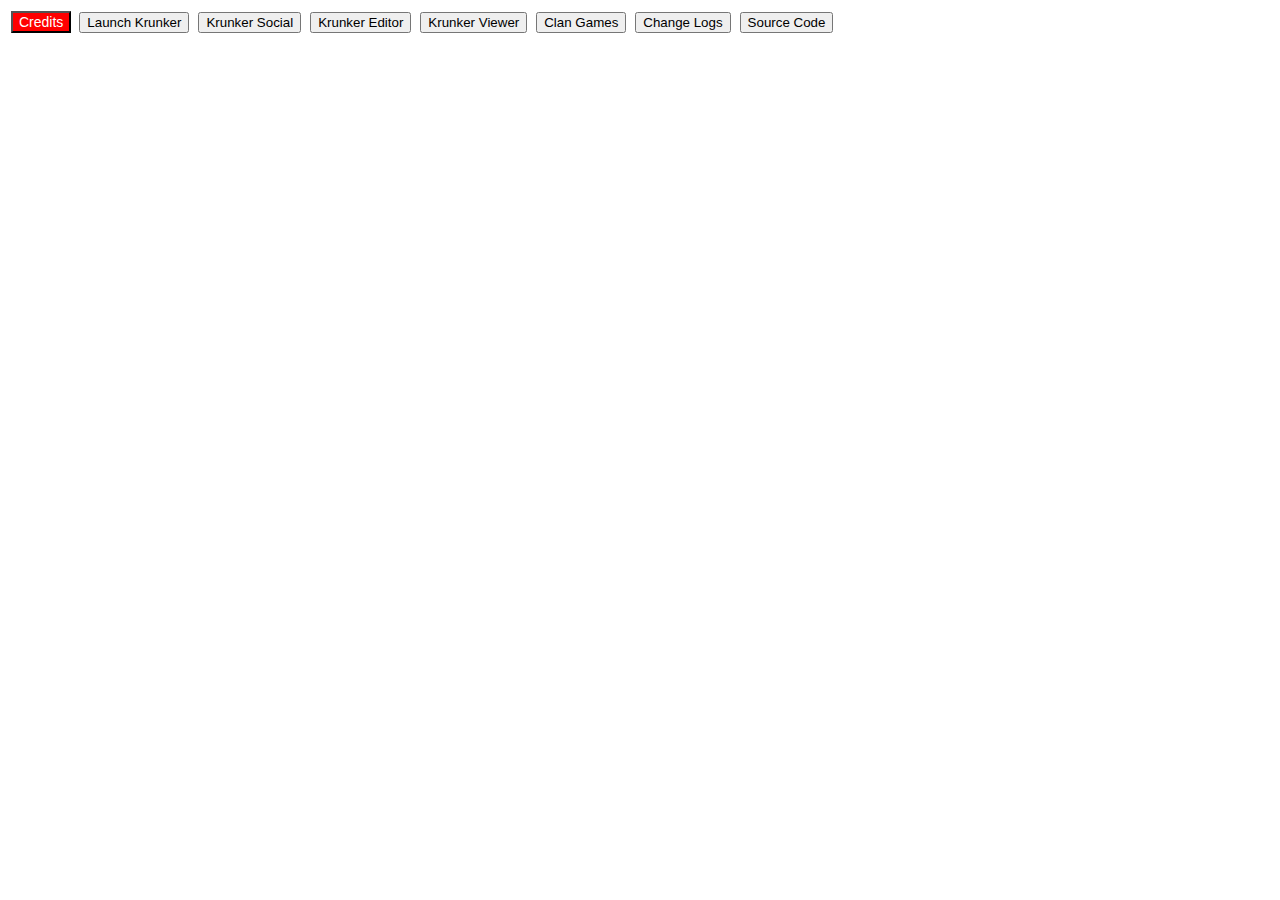
<file: miniclient/index.html>
<html>
    <head>
        <link rel="stylesheet" href="optimization/optimization.css">
        <script src="optimization/optimization.js"></script>
    </head>
    <body>
        <button id="myCredits" class="creds creds1">Credits</button>
        <script src="js/credits.js"></script>
        <button id="myButton" class="inline">Launch Krunker</button>
        <script src="js/script.js"></script>
        <button id="mySocial" class="inline">Krunker Social</button>
        <script src="js/script1.js"></script>
        <button id="myEditor" class="inline">Krunker Editor</button>
        <script src="js/script2.js"></script>
        <button id="myViewer" class="inline">Krunker Viewer</button>
        <script src="js/script3.js"></script>
        <button id="myClans" class="inline">Clan Games</button>
        <script src="js/clans.js"></script>
        <button id="myDocs" class="inline">Change Logs</button>
        <script src="js/script4.js"></script>
        <button id="myCode" class="inline">Source Code</button>
        <script src="js/code.js"></script>
    </body>
</html>
</file>
<file: miniclient/optimization/optimization.css>
@font-face {
  font-family: 'forward';
  src: url('forward.woff') format('woff'),
   url('forward.ttf') format('truetype');
} 

.disable-hover,
.disable-hover * {
  pointer-events: none !important;
}

.inline {
   display:inline-block;
   margin:2px;
   margin-right:3px;
}

.creds {
   background-color: #FF0000;
   display:inline-block;
   margin:3px;
   color: white;
   font-size: 14px;
   cursor: pointer;
   margin-right:2px;
}
</file>
